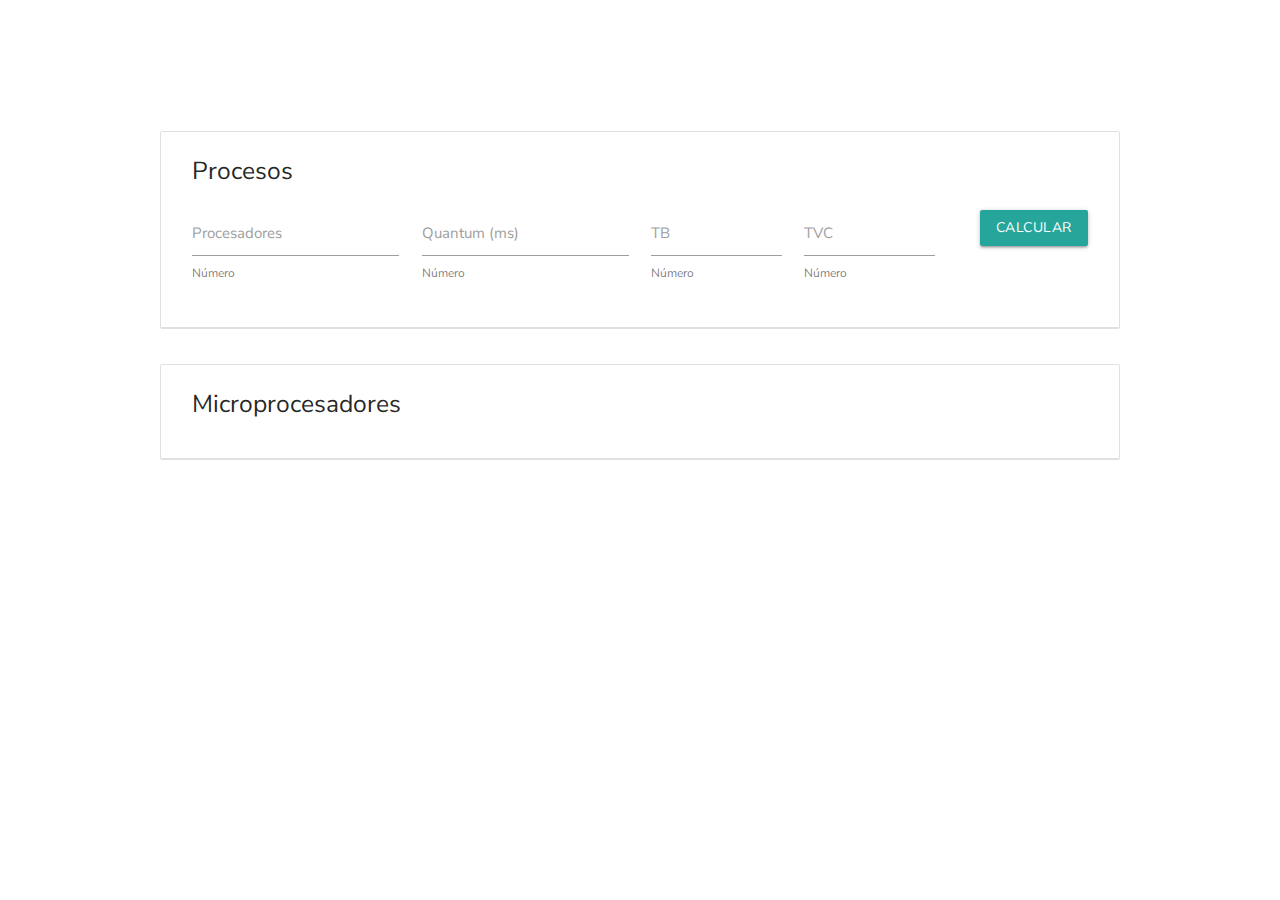
<file: index.html>
<!DOCTYPE html>
<html lang="en">

<head>
    <meta charset="UTF-8">
    <meta name="viewport" content="width=device-width, initial-scale=1.0">
    <meta http-equiv="X-UA-Compatible" content="ie=edge">
    <link rel="stylesheet" href="https://cdnjs.cloudflare.com/ajax/libs/materialize/1.0.0/css/materialize.min.css">
    <link href="https://fonts.googleapis.com/css?family=Nunito+Sans:300,400,700" rel="stylesheet">
    <link rel="stylesheet" href="./index.css">
    <script src="https://cdnjs.cloudflare.com/ajax/libs/materialize/1.0.0/js/materialize.min.js"></script>
    <script src="./index.js"></script>
    <title>Despachador</title>
</head>

<body>
    <div class="outer-wrapper">
       <!--- <div class="row add-process-wrapper">
            <form class="process-info-wrapper col s12">
                <div class="row">
                    <div class="input-field col l4 s12">
                        <input class="validate" id="process_name" type="text">
                        <label for="process_name">Nombre</label>
                        <span class="helper-text" data-error="Incorrecto" data-success="Correcto">Texto</span>
                    </div>
                    <div class="input-field col l2 s4">
                        <input class="validate" id="process_start" type="number">
                        <label for="process_start">Comienzo</label>
                        <span class="helper-text" data-error="Se necesita un número" data-success="Correcto">Número</span>
                    </div>
                    <div class="input-field col l2 s4">
                        <input class="validate" id="process_duration" type="number">
                        <label for="process_duration">Tamaño</label>
                        <span class="helper-text" data-error="Se necesita un número" data-success="Correcto">Número</span>
                    </div>
                    <div class="input-field col l2 s4">
                        <input class="validate" id="process_blockages" type="number">
                        <label for="process_blockages">Bloqueos</label>
                        <span class="helper-text" data-error="Se necesita un número" data-success="Correcto">Número</span>
                    </div>
                    <div class="input-field col l2 s12">
                        <a id="add-process-button" class="waves-effect waves-light btn">Añadir</a>
                    </div>
                </div>
            </form>
        </div> -->
        <br>
        <br>
        <div class="row see-process-wrapper">
            <ul id="process_collection" class="collection with-header">
                <li class="collection-header">
                    <div class="row">
                        <h5 class="col l12 s12">Procesos</h5>
                        <div class="input-field col l3 s3">
                            <input class="validate" id="processor_amount" type="number">
                            <label for="processor_amount">Procesadores</label>
                            <span class="helper-text" data-error="Se necesita un número" data-success="Correcto">Número</span>
                        </div>
                        <div class="input-field col l3 s3">
                            <input class="validate" id="quantum_size" type="number">
                            <label for="quantum_size">Quantum (ms)</label>
                            <span class="helper-text" data-error="Se necesita un número" data-success="Correcto">Número</span>
                        </div>
                        <div class="input-field col l2 s3">
                            <input class="validate" id="blockage_time" type="number">
                            <label for="blockage_time">TB</label>
                            <span class="helper-text" data-error="Se necesita un número" data-success="Correcto">Número</span>
                        </div>
                        <div class="input-field col l2 s3">
                            <input class="validate" id="context_time" type="number">
                            <label for="context_time">TVC</label>
                            <span class="helper-text" data-error="Se necesita un número" data-success="Correcto">Número</span>
                        </div>
                        <div class="input-field col l2 s12">
                            <a id="calculate-process-button" class="waves-effect waves-light btn">Calcular</a>
                        </div>
                    </div>
                </li>
            </ul>
        </div>

        <div class="row see-micro-wrapper">
            <ul id="micro_collection" class="collection with-header">
                <li class="collection-header">
                    <div class="row">
                        <h5 class="col l12 s12">Microprocesadores</h5>
                    </div>
                </li>
            </ul>
        </div>
    </div>
</body>
</html>
</file>
<file: index.css>
body {
  font-size: 16px;
  font-family: "Nunito Sans", sans-serif !important;
}

.outer-wrapper {
  max-width: 960px;
  margin: 5rem auto;
  display: block;
}

.btn {
  float: right;
}

.salto {
  background-color: #fdfca3 !important;
}

.micro-title-container {
  padding: 2rem 0;
  display: flex;
  justify-content: space-between;
  align-items: center;
}

.micro-title-container h5 {
  font-weight: 700;
}

.micro-title-container span {
  padding-right: 1rem;
}
</file>
